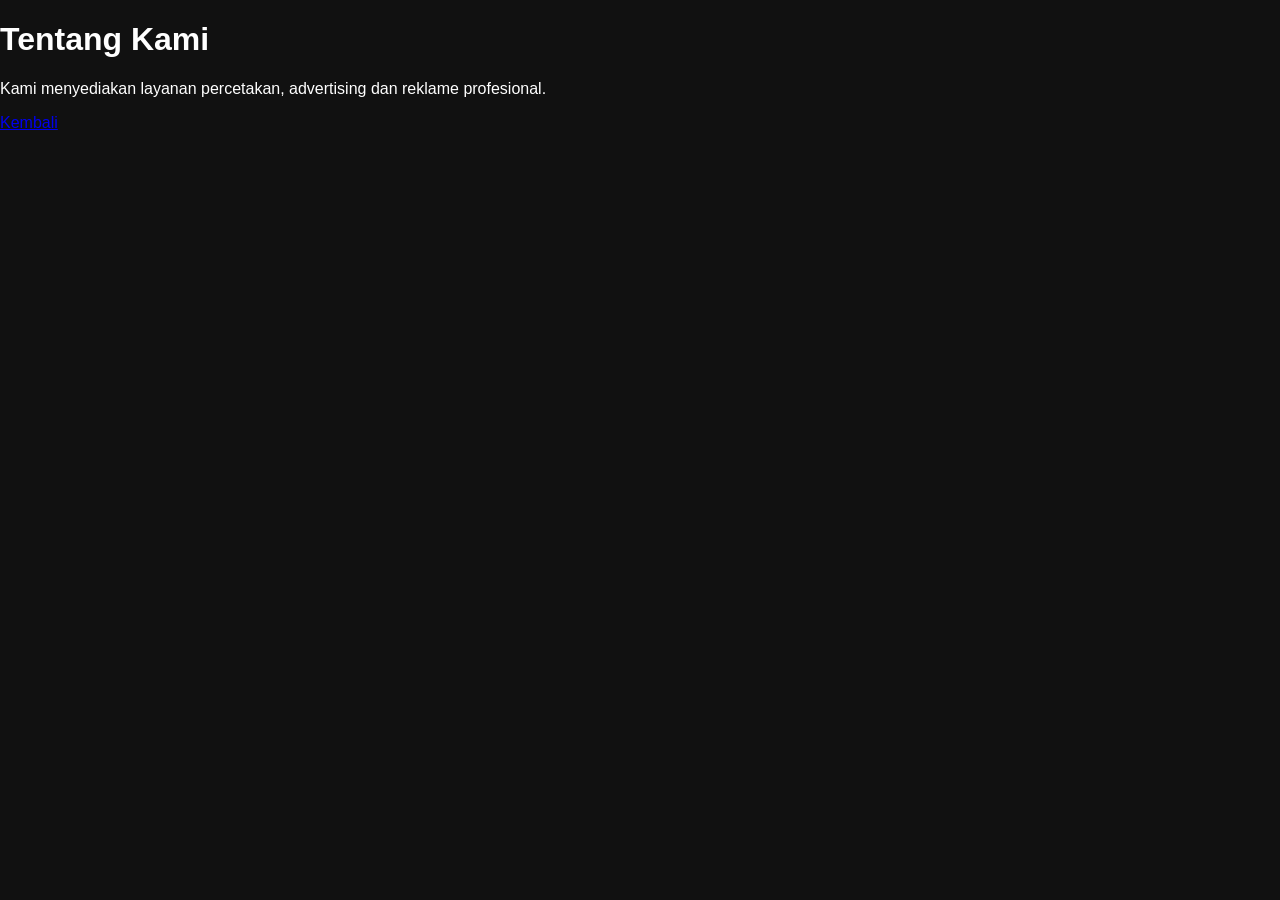
<file: about.html>
<!DOCTYPE html>
<html lang="id">
<head>
<meta charset="UTF-8">
<title>About</title>
<link rel="stylesheet" href="style.css">
</head>
<body>

<h1>Tentang Kami</h1>
<p>Kami menyediakan layanan percetakan, advertising dan reklame profesional.</p>

<a href="index.html">Kembali</a>

</body>
</html>
</file>
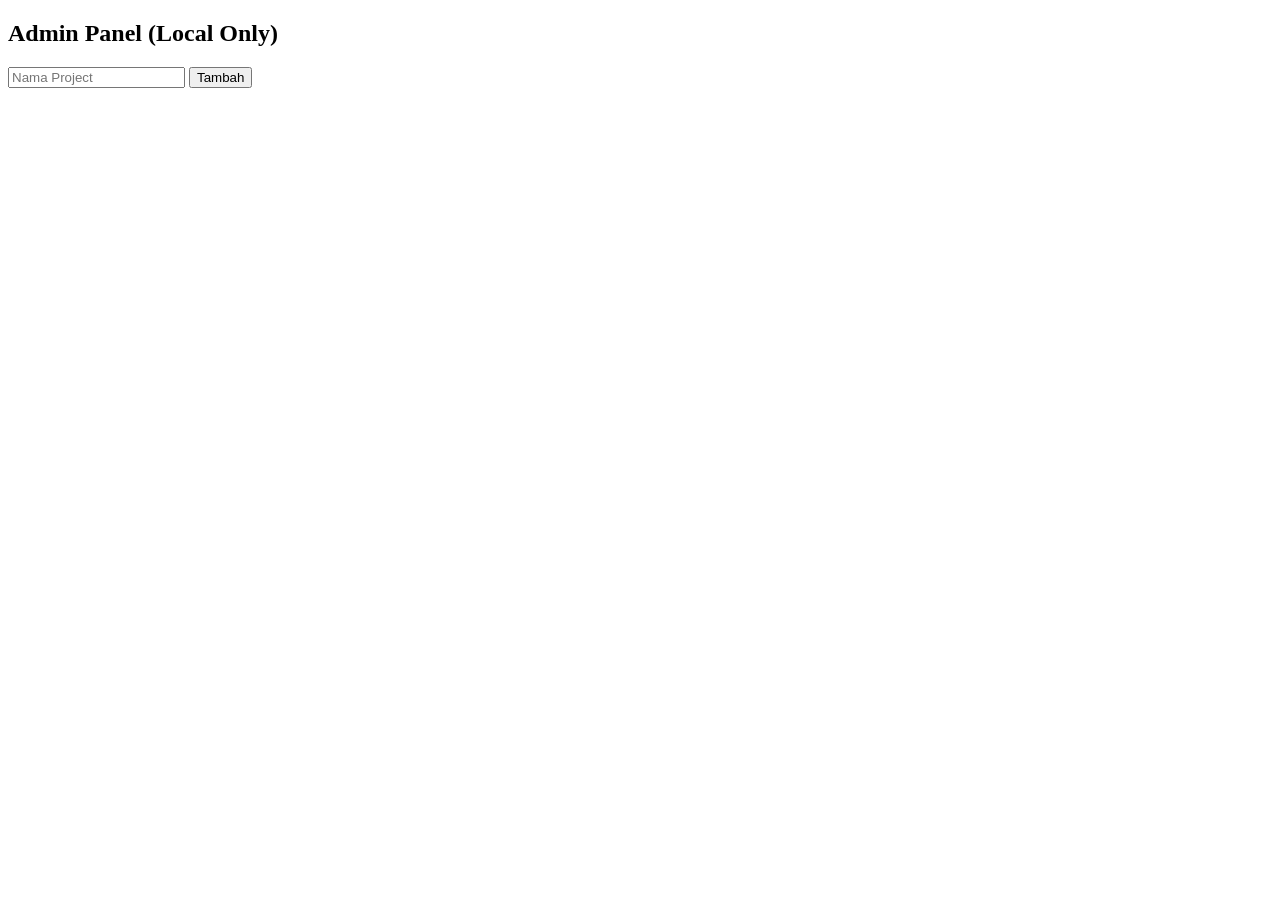
<file: admin.html>
<!DOCTYPE html>
<html>
<head>
<meta charset="UTF-8">
<title>Admin</title>
</head>
<body>

<h2>Admin Panel (Local Only)</h2>

<input type="text" id="title" placeholder="Nama Project">
<button onclick="addProject()">Tambah</button>

<script>
function addProject() {
  let title = document.getElementById("title").value;
  alert("Simulasi tambah: " + title);
}
</script>

</body>
</html>
</file>
<file: style.css>
body {
  font-family: Arial;
  margin: 0;
  background: #111;
  color: white;
}

header {
  text-align: center;
  padding: 20px;
  background: #000;
}

nav {
  display: flex;
  justify-content: center;
  gap: 20px;
  background: #222;
  padding: 10px;
}

nav a {
  color: white;
  text-decoration: none;
}

.hero {
  text-align: center;
  padding: 50px;
  background: linear-gradient(orange, yellow);
  color: black;
}

.card {
  background: #222;
  margin: 10px;
  padding: 10px;
  display: inline-block;
}

.gallery-img {
  width: 200px;
  margin: 5px;
}
</file>
